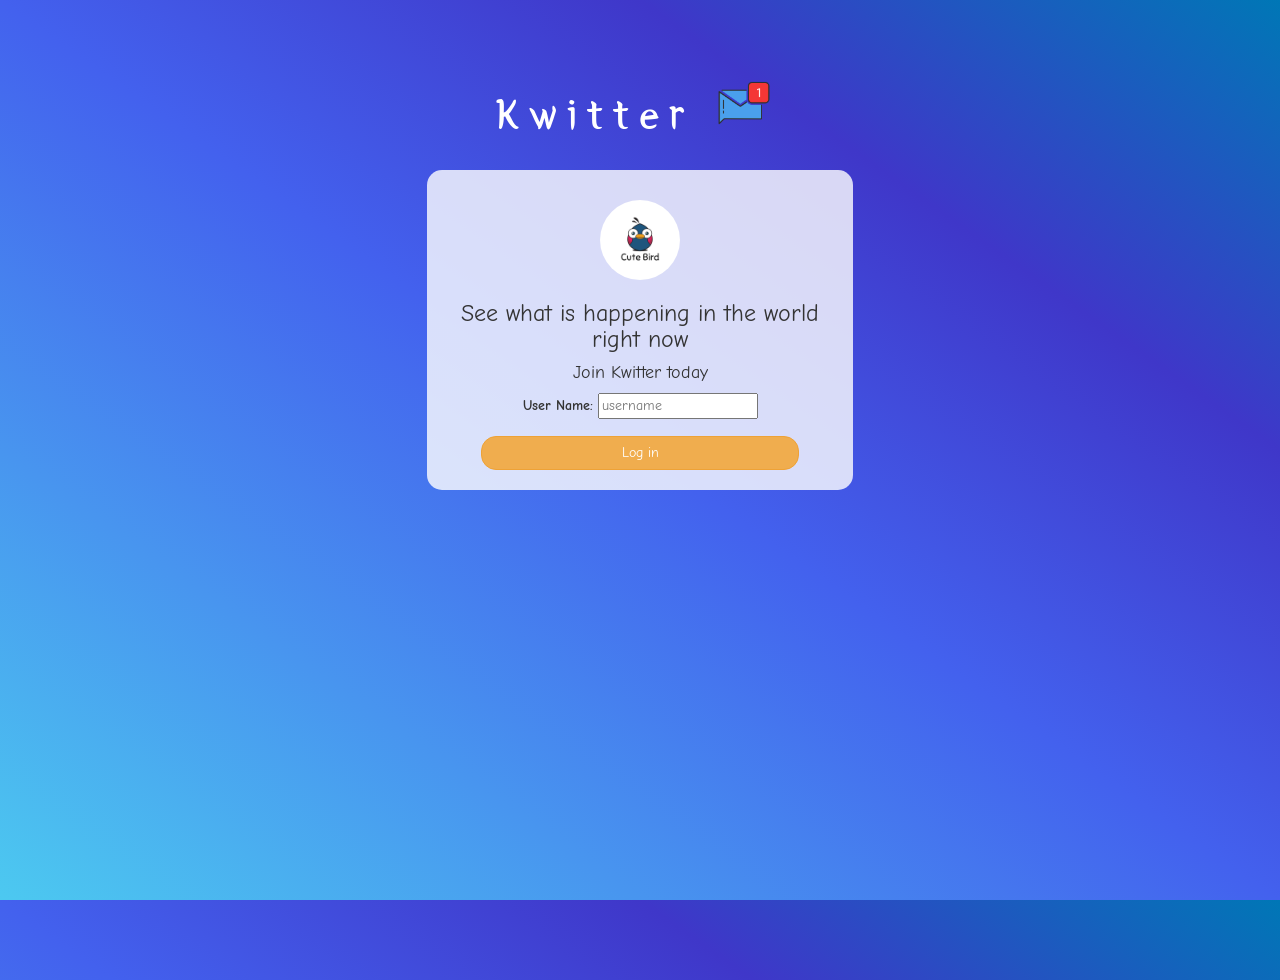
<file: index.html>
<!DOCTYPE html>
<html>
<head>
	<title>Kwitter</title>
<link href="https://fonts.googleapis.com/css?family=Yeon+Sung&display=swap" rel="stylesheet"><meta name="viewport" content="width=device-width, initial-scale=1">

<link rel="stylesheet" href="https://maxcdn.bootstrapcdn.com/bootstrap/3.4.0/css/bootstrap.min.css">
<script src="https://ajax.googleapis.com/ajax/libs/jquery/3.4.1/jquery.min.js"></script>
<script src="https://maxcdn.bootstrapcdn.com/bootstrap/3.4.0/js/bootstrap.min.js"></script>

<link rel="preconnect" href="https://fonts.googleapis.com">
<link rel="preconnect" href="https://fonts.gstatic.com" crossorigin>
<link href="https://fonts.googleapis.com/css2?family=Comic+Neue:wght@700&family=Pushster&display=swap" rel="stylesheet"> 

<link rel="stylesheet" type="text/css" href="style.css">
<script src="kwitter.js"></script>
</head>
<body>
<center>
	<h1 class="header">	
		Kwitter	<sup>
	<img src="m2.png">
	</sup>
</h1>
	<div class="col-lg-4 col-md-6 col-sm-6 col-xs-11 login_div">
	<img src="logo.png" class="logo">
		<h3 >See what is happening in the world right now</h3>
		<h4 >Join Kwitter today</h4>
		<div class="form-group">
		  <label >User Name:</label>
		  <input type="text" id="user_name" placeholder="username">

		</div>
		<button id="login_button" class="btn btn-warning" onclick= addUser()>Log in</button>
		<br><br>
	</div>
</center>
</body>
</html>
</file>
<file: style.css>
html, body
{
  height: 100%;
  margin: 0;
  
}

body
{
background-image: linear-gradient(to right top, #4cc9f0, #4895ef, #4361ee, #3f37c9, #0077b6);
font-family: 'Comic Neue', cursive;
}

.header
{
	color: white;
	font-family: 'Yeon Sung';font-size: 45px;letter-spacing: 10px;margin-top: 80px;
}
.header img
{
	width: 80px;margin-left: -15px;
}

.login_div
{
	background: rgba(255,255,255,0.8);float: none;border-radius: 15px;
}

.logo
{
	width: 80px;margin-top: 30px;border-radius: 40px;
}

#login_button
{
	width: 80%;border-radius: 15px;
}

.room_name
{
	cursor: pointer;
	font-size: 20px;
}


#logout
{
	font-size: 20px; float: right;
}


#output
{
	padding: 10px; width:80%;background: rgba(255,255,255,0.8);border-radius: 15px;
}

.input_div_room_page
{
	width: 80%;
}

.input_div label
{
	color: white;font-size: 20px;
}


.input_div_message_page
{
	position: fixed;bottom: 0px;width: 100%;background: rgba(255,255,255,0.8);
}
.input_div_message_page label
{
	color: black;
}
.input_div_message_page #msg
{
	width: 80%;
}
.input_div_message_page button
{
	margin-top: 15px;
	width: 50%; 
}
.color_white
{
	color: white
}

.user_tick
{
	width:20px;
}
.message_h4
{
	padding-left:5px;color:grey;
}
</file>
